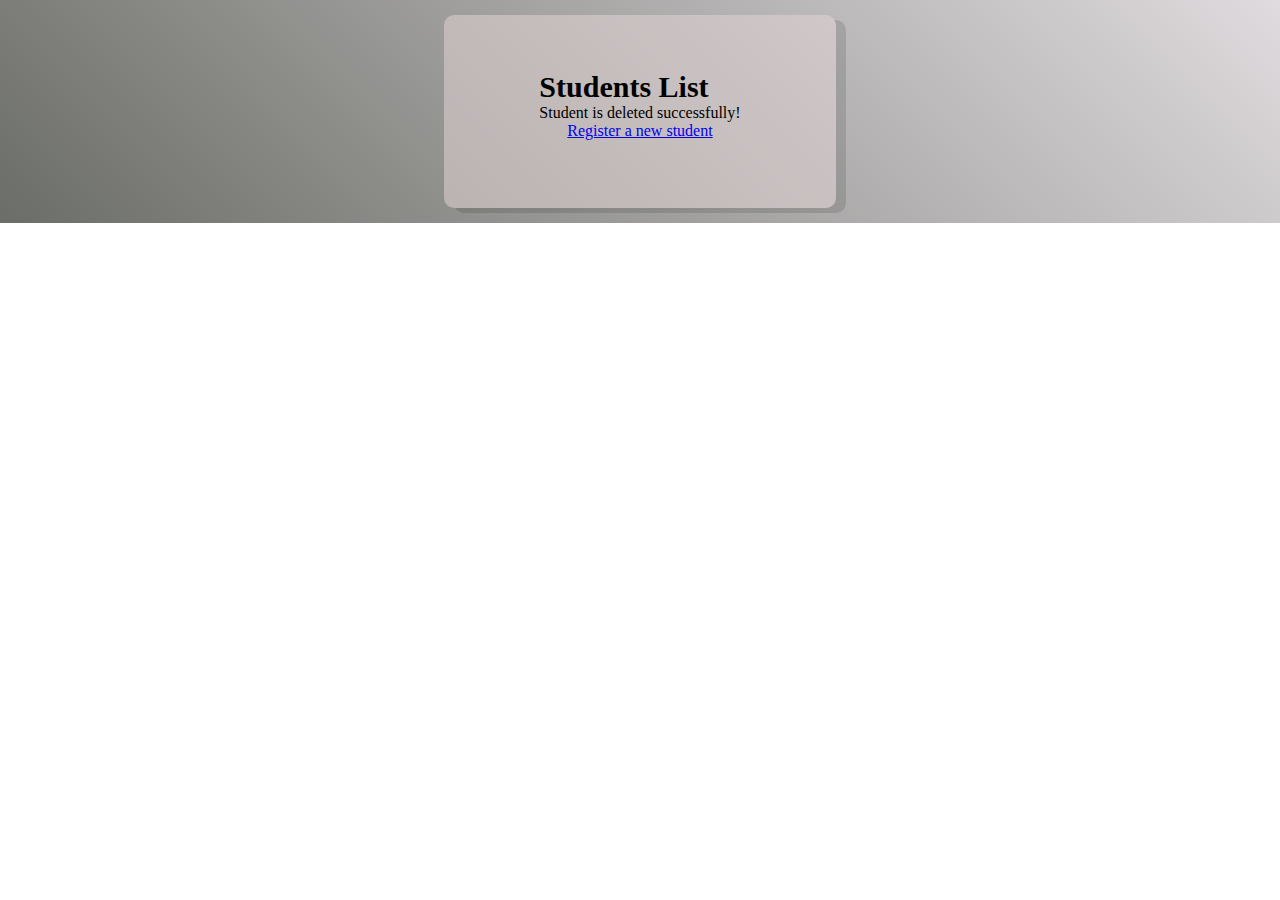
<file: index.html>
<!DOCTYPE html>
<html lang="en">
<head>
    <title>Registration Form</title>
    <meta charset="UTF-8">
    <meta http-equiv="X-UA-Compatible" content="IE=edge">
    <meta name="viewport" content="width=device-width, initial-scale=1.0">
    <link rel="stylesheet" href="styles.css">
    <script src="https://ajax.googleapis.com/ajax/libs/jquery/3.5.1/jquery.min.js"></script>
    <script src="https://cdnjs.cloudflare.com/ajax/libs/popper.js/1.16.0/umd/popper.min.js"></script>
    <link
    href="https://stackpath.bootstrapcdn.com/bootstrap/4.5.0/css/bootstrap.min.css"
    rel="stylesheet"
    integrity="sha384-9aIt2nRpC12Uk9gS9baDl411NQApFmC26EwAOH8WgZl5MYYxFfc+NcPb1dKGj7Sk"
    crossorigin="anonymous"
    />
    <script
    src="https://stackpath.bootstrapcdn.com/bootstrap/4.5.0/js/bootstrap.min.js"
    integrity="sha384-OgVRvuATP1z7JjHLkuOU7Xw704+h835Lr+6QL9UvYjZE3Ipu6Tp75j7Bh/kR0JKI"
    crossorigin="anonymous">
    </script>
    <script
    src="https://stackpath.bootstrapcdn.com/bootstrap/4.5.0/js/bootstrap.bundle.min.js"
    integrity="sha384-1CmrxMRARb6aLqgBO7yyAxTOQE2AKb9GfXnEo760AUcUmFx3ibVJJAzGytlQcNXd"
    crossorigin="anonymous">
    </script>
    <link rel="stylesheet" href="https://cdnjs.cloudflare.com/ajax/libs/font-awesome/4.7.0/css/font-awesome.min.css">
    <script src="index.js"></script>
</head>
<body onload="onLoadStudentsView()">
    <div class="main"> 
        <div class="card col-lg-12">
                <span class="title">Students List</span>
                <div id="students-list" class="table-form" style="overflow-x: auto;"></div>
                <div id="del-status" class="toast mt-3">
                    <div id="del-text" class="toast-body">
                        Student is deleted successfully!
                    </div>
                </div>
                <div class="btn">
                    <a href="registration.html" class="btn btn-light"><span>Register a new student</span></a>
                </div>
        </div>
        
    </div>    
</body>
</html>
</file>
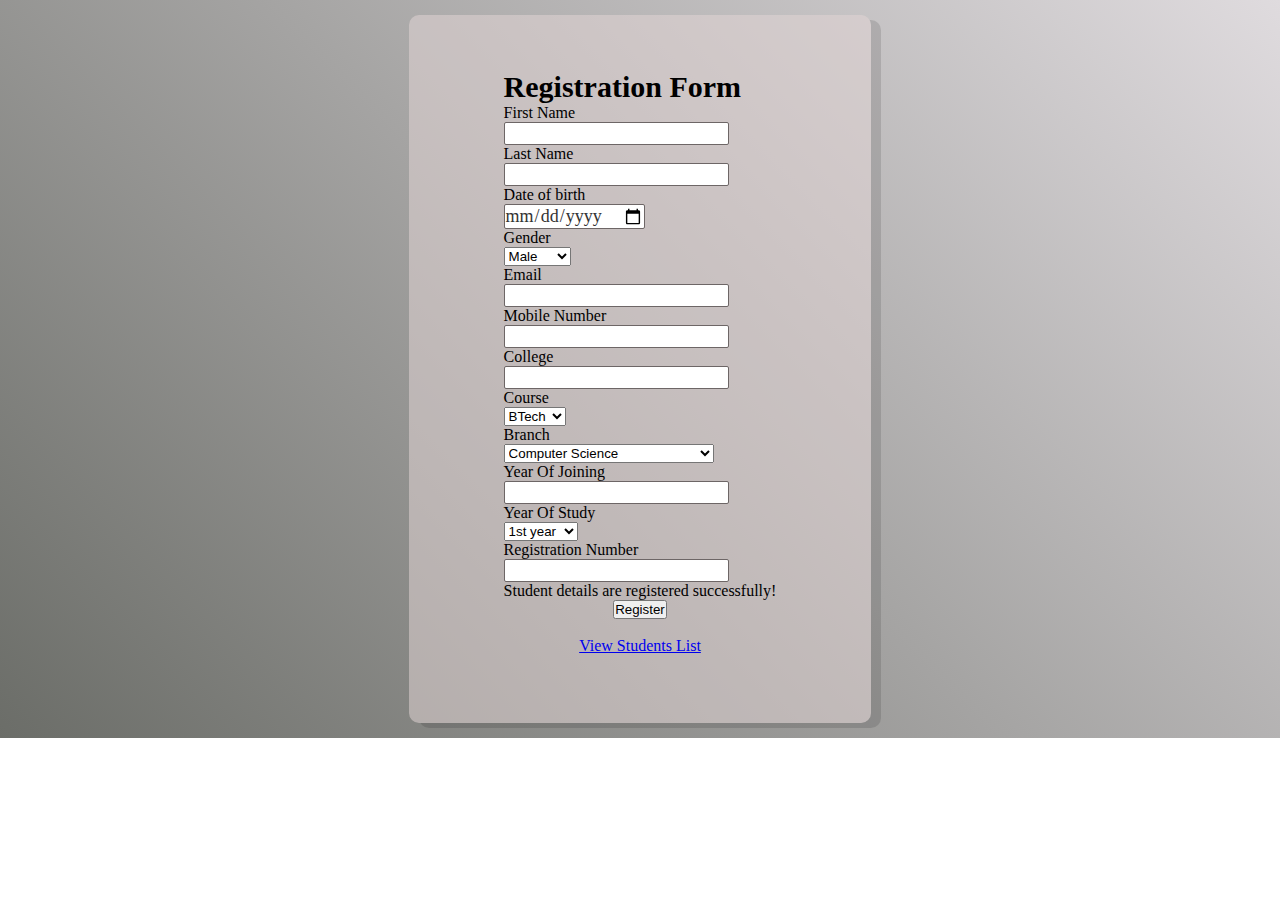
<file: registration.html>
<!DOCTYPE html>
<html lang="en">
<head>
    <title>Registration Form</title>
    <meta charset="UTF-8">
    <meta http-equiv="X-UA-Compatible" content="IE=edge">
    <meta name="viewport" content="width=device-width, initial-scale=1.0">
    <link rel="stylesheet" href="styles.css">
    <script src="index.js"></script>
    <script src="https://ajax.googleapis.com/ajax/libs/jquery/3.5.1/jquery.min.js"></script>
    <script src="https://cdnjs.cloudflare.com/ajax/libs/popper.js/1.16.0/umd/popper.min.js"></script>
    <link
    href="https://stackpath.bootstrapcdn.com/bootstrap/4.5.0/css/bootstrap.min.css"
    rel="stylesheet"
    integrity="sha384-9aIt2nRpC12Uk9gS9baDl411NQApFmC26EwAOH8WgZl5MYYxFfc+NcPb1dKGj7Sk"
    crossorigin="anonymous"
    />
    <script
    src="https://stackpath.bootstrapcdn.com/bootstrap/4.5.0/js/bootstrap.min.js"
    integrity="sha384-OgVRvuATP1z7JjHLkuOU7Xw704+h835Lr+6QL9UvYjZE3Ipu6Tp75j7Bh/kR0JKI"
    crossorigin="anonymous">
    </script>
    <script
    src="https://stackpath.bootstrapcdn.com/bootstrap/4.5.0/js/bootstrap.bundle.min.js"
    integrity="sha384-1CmrxMRARb6aLqgBO7yyAxTOQE2AKb9GfXnEo760AUcUmFx3ibVJJAzGytlQcNXd"
    crossorigin="anonymous">
    </script>
    <link rel="stylesheet" href="https://cdnjs.cloudflare.com/ajax/libs/font-awesome/4.7.0/css/font-awesome.min.css">
</head>
<body >
    <div class="main"> 
        <div class="card form">
            <span class="title">Registration Form</span>
            <div class="input-group input-group-sm mb-3">
                <div class="input-group-prepend">
                  <span class="input-group-text" id="ig-rfname">First Name</span>
                </div>
                <input type="text" id="rfname" class="form-control" aria-label="Small" aria-describedby="ig-rfname">
            </div>
            <div class="input-group input-group-sm mb-3">
                <div class="input-group-prepend">
                  <span class="input-group-text" id="ig-rlname">Last Name</span>
                </div>
                <input type="text" id="rlname" class="form-control" aria-label="Small" aria-describedby="ig-rlname">
            </div>
            <div class="input-group input-group-sm mb-3">
                <div class="input-group-prepend">
                  <span class="input-group-text" id="ig-rdob">Date of birth</span>
                </div>
                <input type="date" id="rdob" class="form-control" aria-label="Small" aria-describedby="ig-rdob">
            </div>
            <div class="input-group input-group-sm mb-3">
                <div class="input-group-prepend">
                  <label class="input-group-text" for="ig-rgender">Gender</label>
                </div>
                <select class="custom-select" id="ig-rgender">
                  <option value="1">Male</option>
                  <option value="2">Female</option>
                  <option value="3">Other</option>
                </select>
              </div>
            <div class="input-group input-group-sm mb-3">
                <div class="input-group-prepend">
                  <span class="input-group-text" id="ig-remail">Email</span>
                </div>
                <input type="email" id="remail" class="form-control" aria-label="Small" aria-describedby="ig-remail">
            </div>
            <div class="input-group input-group-sm mb-3">
                <div class="input-group-prepend">
                  <span class="input-group-text" id="ig-rmob">Mobile Number</span>
                </div>
                <input type="number" pattern="[6-9]{1}[0-9]{9}" id="rmob" class="form-control" aria-label="Small" aria-describedby="ig-rmob">
            </div>
            <div class="input-group input-group-sm mb-3">
                <div class="input-group-prepend">
                  <span class="input-group-text" id="ig-rclg">College</span>
                </div>
                <input type="text" id="rclg" class="form-control" aria-label="Small" aria-describedby="ig-rclg">
            </div>
            <div class="input-group input-group-sm mb-3">
                <div class="input-group-prepend">
                  <label class="input-group-text" for="ig-rcourse">Course</label>
                </div>
                <select class="custom-select" id="ig-rcourse">
                  <option value="1">BTech</option>
                  <option value="2">MTech</option>
                </select>
              </div>
              <div class="input-group input-group-sm mb-3">
                <div class="input-group-prepend">
                  <label class="input-group-text" for="ig-rbranch">Branch</label>
                </div>
                <select class="custom-select" id="ig-rbranch">
                    <option value="Computer Science">Computer Science</option>
                    <option value="Electronics and Communication">Electronics and Communication</option>
                    <option value="Electrical">Electrical</option>
                    <option value="Mechanical">Mechanical</option>
                    <option value="Civil">Civil</option>
                    <option value="Chemical">Chemical</option>
                    <option value="Marine">Marine</option>
                    <option value="Geo Informatics">Geo Informatics</option>
                    <option value="Metallurgical">Metallurgical</option>

                </select>
            </div>
            <div class="input-group input-group-sm mb-3">
                <div class="input-group-prepend">
                  <span class="input-group-text" id="ig-ryoj">Year Of Joining</span>
                </div>
                <input type="number" id="ryoj" class="form-control" aria-label="Small" aria-describedby="ig-ryoj">
            </div>
            <div class="input-group input-group-sm mb-3">
                <div class="input-group-prepend">
                  <label class="input-group-text" for="ig-ryos">Year Of Study</label>
                </div>
                <select class="custom-select" id="ig-ryos">
                    <option value="1">1st year</option>
                    <option value="2">2nd year</option>
                    <option value="3">3rd year</option>
                    <option value="4">4th year</option>
                </select>
              </div>
              <div class="input-group input-group-sm mb-3">
                <div class="input-group-prepend">
                  <span class="input-group-text" id="ig-rregno">Registration Number</span>
                </div>
                <input type="number" id="rregno" class="form-control" aria-label="Small" aria-describedby="ig-rregno">
            </div>
            <div id="reg-status" class="toast mt-3">
                <div id="reg-text" class="toast-body">
                    Student details are registered successfully!
                </div>
            </div>
            <div class="btn">
                <button type="button" class="btn btn-light" onclick="onRegister()">Register</button>
            </div><br>
            <div class="btn">
                <a href="index.html" class="btn btn-light"><span>View Students List</span></a>
            </div>
        </div>
    </div>    
</body>
</html>
</file>
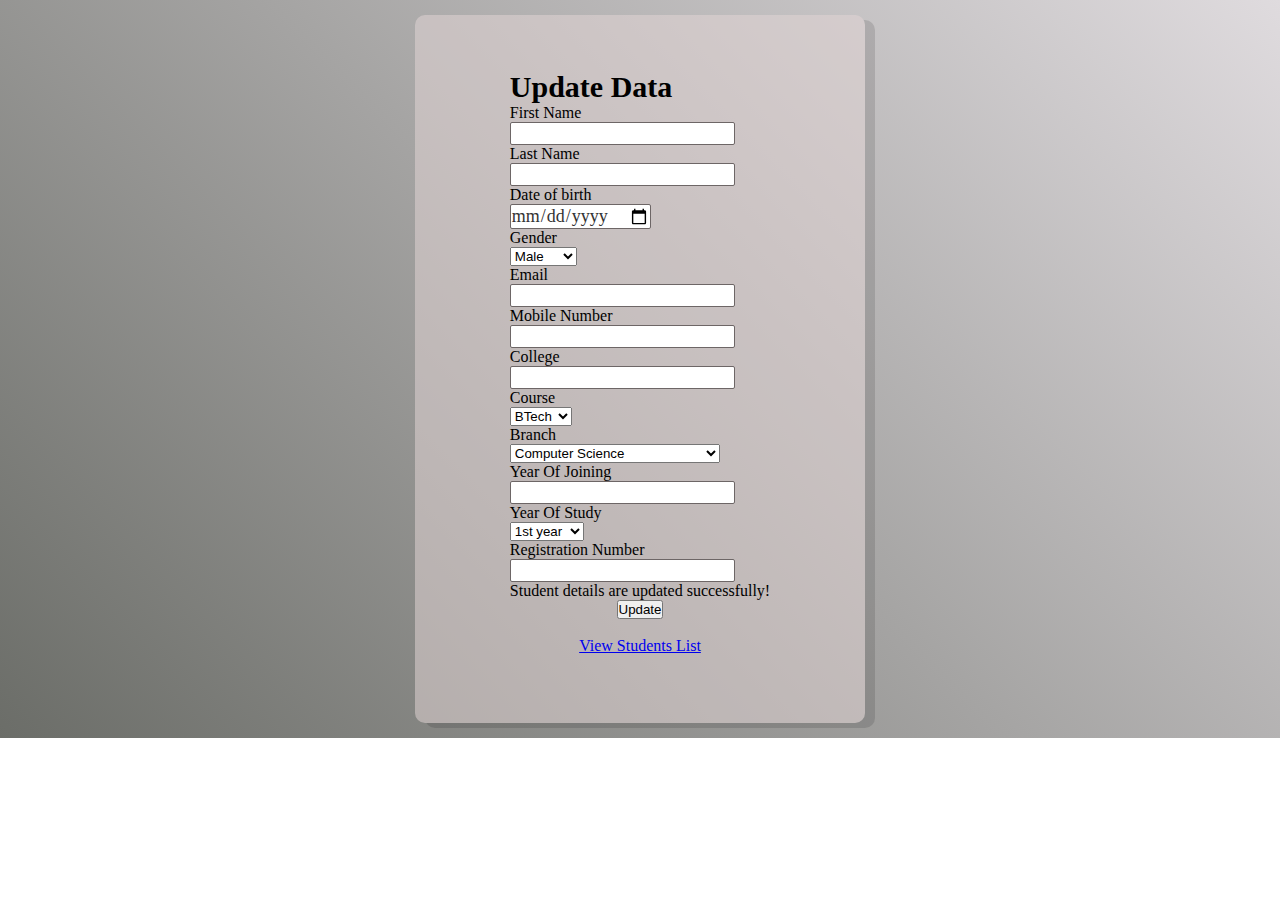
<file: update.html>
<!DOCTYPE html>
<html lang="en">
<head>
    <title>Registration Form</title>
    <meta charset="UTF-8">
    <meta http-equiv="X-UA-Compatible" content="IE=edge">
    <meta name="viewport" content="width=device-width, initial-scale=1.0">
    <link rel="stylesheet" href="styles.css">
    <script src="index.js"></script>
    <script src="https://ajax.googleapis.com/ajax/libs/jquery/3.5.1/jquery.min.js"></script>
    <script src="https://cdnjs.cloudflare.com/ajax/libs/popper.js/1.16.0/umd/popper.min.js"></script>
    <link
    href="https://stackpath.bootstrapcdn.com/bootstrap/4.5.0/css/bootstrap.min.css"
    rel="stylesheet"
    integrity="sha384-9aIt2nRpC12Uk9gS9baDl411NQApFmC26EwAOH8WgZl5MYYxFfc+NcPb1dKGj7Sk"
    crossorigin="anonymous"
    />
    <script
    src="https://stackpath.bootstrapcdn.com/bootstrap/4.5.0/js/bootstrap.min.js"
    integrity="sha384-OgVRvuATP1z7JjHLkuOU7Xw704+h835Lr+6QL9UvYjZE3Ipu6Tp75j7Bh/kR0JKI"
    crossorigin="anonymous">
    </script>
    <script
    src="https://stackpath.bootstrapcdn.com/bootstrap/4.5.0/js/bootstrap.bundle.min.js"
    integrity="sha384-1CmrxMRARb6aLqgBO7yyAxTOQE2AKb9GfXnEo760AUcUmFx3ibVJJAzGytlQcNXd"
    crossorigin="anonymous">
    </script>
    <link rel="stylesheet" href="https://cdnjs.cloudflare.com/ajax/libs/font-awesome/4.7.0/css/font-awesome.min.css">
</head>
<body onload="onLoadUpdateView()">
    <div class="main"> 
        <div class="card form">
            <span class="title">Update Data</span>
            <div class="input-group input-group-sm mb-3">
                <div class="input-group-prepend">
                  <span class="input-group-text" id="ig-ufname">First Name</span>
                </div>
                <input type="text" id="ufname" class="form-control" aria-label="Small" aria-describedby="ig-ufname">
            </div>
            <div class="input-group input-group-sm mb-3">
                <div class="input-group-prepend">
                  <span class="input-group-text" id="ig-ulname">Last Name</span>
                </div>
                <input type="text" id="ulname" class="form-control" aria-label="Small" aria-describedby="ig-ulname">
            </div>
            <div class="input-group input-group-sm mb-3">
                <div class="input-group-prepend">
                  <span class="input-group-text" id="ig-udob">Date of birth</span>
                </div>
                <input type="date" id="udob" class="form-control" aria-label="Small" aria-describedby="ig-udob">
            </div>
            <div class="input-group input-group-sm mb-3">
                <div class="input-group-prepend">
                  <label class="input-group-text" for="ugender">Gender</label>
                </div>
                <select class="custom-select" id="ugender">
                  <option value="1">Male</option>
                  <option value="2">Female</option>
                  <option value="3">Other</option>
                </select>
              </div>
            <div class="input-group input-group-sm mb-3">
                <div class="input-group-prepend">
                  <span class="input-group-text" id="ig-uemail">Email</span>
                </div>
                <input type="email" id="uemail" class="form-control" aria-label="Small" aria-describedby="ig-uemail">
            </div>
            <div class="input-group input-group-sm mb-3">
                <div class="input-group-prepend">
                  <span class="input-group-text" id="ig-umob">Mobile Number</span>
                </div>
                <input type="number" pattern="[6-9]{1}[0-9]{9}" id="umob" class="form-control" aria-label="Small" aria-describedby="ig-umob">
            </div>
            <div class="input-group input-group-sm mb-3">
                <div class="input-group-prepend">
                  <span class="input-group-text" id="ig-uclg">College</span>
                </div>
                <input type="text" id="uclg" class="form-control" aria-label="Small" aria-describedby="ig-uclg">
            </div>
            <div class="input-group input-group-sm mb-3">
                <div class="input-group-prepend">
                  <label class="input-group-text" for="ucourse">Course</label>
                </div>
                <select class="custom-select" id="ucourse">
                  <option value="1">BTech</option>
                  <option value="2">MTech</option>
                </select>
              </div>
              <div class="input-group input-group-sm mb-3">
                <div class="input-group-prepend">
                  <label class="input-group-text" for="ubranch">Branch</label>
                </div>
                <select class="custom-select" id="ubranch">
                    <option value="Computer Science">Computer Science</option>
                    <option value="Electronics and Communication">Electronics and Communication</option>
                    <option value="Electrical">Electrical</option>
                    <option value="Mechanical">Mechanical</option>
                    <option value="Civil">Civil</option>
                    <option value="Chemical">Chemical</option>
                    <option value="Marine">Marine</option>
                    <option value="Geo Informatics">Geo Informatics</option>
                    <option value="Metallurgical">Metallurgical</option>

                </select>
            </div>
            <div class="input-group input-group-sm mb-3">
                <div class="input-group-prepend">
                  <span class="input-group-text" id="ig-uyoj">Year Of Joining</span>
                </div>
                <input type="number" id="uyoj" class="form-control" aria-label="Small" aria-describedby="ig-uyoj">
            </div>
            <div class="input-group input-group-sm mb-3">
                <div class="input-group-prepend">
                  <label class="input-group-text" for="uyos">Year Of Study</label>
                </div>
                <select class="custom-select" id="uyos">
                    <option value="1">1st year</option>
                    <option value="2">2nd year</option>
                    <option value="3">3rd year</option>
                    <option value="4">4th year</option>
                </select>
              </div>
              <div class="input-group input-group-sm mb-3">
                <div class="input-group-prepend">
                  <span class="input-group-text" id="ig-uregno">Registration Number</span>
                </div>
                <input type="number" id="uregno" class="form-control" aria-label="Small" aria-describedby="ig-uregno" readonly>
            </div>
            <div id="update-status" class="toast mt-3">
                <div id="update-text" class="toast-body">
                    Student details are updated successfully!
                </div>
            </div>
            <div class="btn">
                <button type="button" class="btn btn-light" onclick="onUpdate()">Update</button>
            </div><br>
            <div class="btn">
                <a href="index.html" class="btn btn-light"><span>View Students List</span></a>
            </div>
        </div>
    </div>    
</body>
</html>
</file>
<file: styles.css>
*{
    margin: 0%;
    padding: 0%;
}
.main{
    display: flex;
    margin: 0;
    padding: 15px 15px;
    background: linear-gradient(45deg,#6b6d68,#dfdbde);
    height: auto;
    flex-wrap: wrap;
    justify-content: center;
    
}   

.card{
    display: block;
    background: rgba(226, 213, 213, 0.525);
    box-shadow: 10px 5px rgba(0, 0, 0, 0.123);
    padding: 55px 95px 68px;
    border-radius: 10px;
    color: #000;
    height: fit-content;
    
}

.container{
    display: flex;
    flex-direction: column;
    height: 100vh;
}
.title{
    font-size: 30px;
    text-align: center;
    font-weight: bolder;
    padding-bottom: 45px;
    
}
.nmtitle{
    font-size: 15px;
    padding-bottom: 11px;
    font-family: Georgia, 'Times New Roman', Times, serif;
    line-height: 1.2;
    text-transform: uppercase;
    color: rgba(37, 33, 33, 0.767);
    font-weight: 400;
}
input{
    padding: 0px 0px;
    font-family: Georgia, 'Times New Roman', Times, serif;
    font-size: 18px;
    color: #333;
    border-radius: 2px;
    border: 1px solid rgb(109, 102, 102);
    outline: none;
}

.input1{
    width: 100%;
    height: 35px;
    margin-bottom: 34px;
}
.name{
    display: flex;
    justify-content: space-between;
}
@media screen and (max-width:500px) {
    .container{
        width: 80%;
        justify-content: center;
    }
}

.btn{
    display: flex;
    justify-content: center;
}

.submitbtn{
    
    padding: 20px 15px;
    border-radius: 20px;
    border: black;
    color: rgb(10, 10, 10);
    font-size: 15px;
    background: rgba(233, 231, 231, 0.89);
    

}
.table-form{
    overflow-x: auto;
    font-size: x-small;
}
</file>
